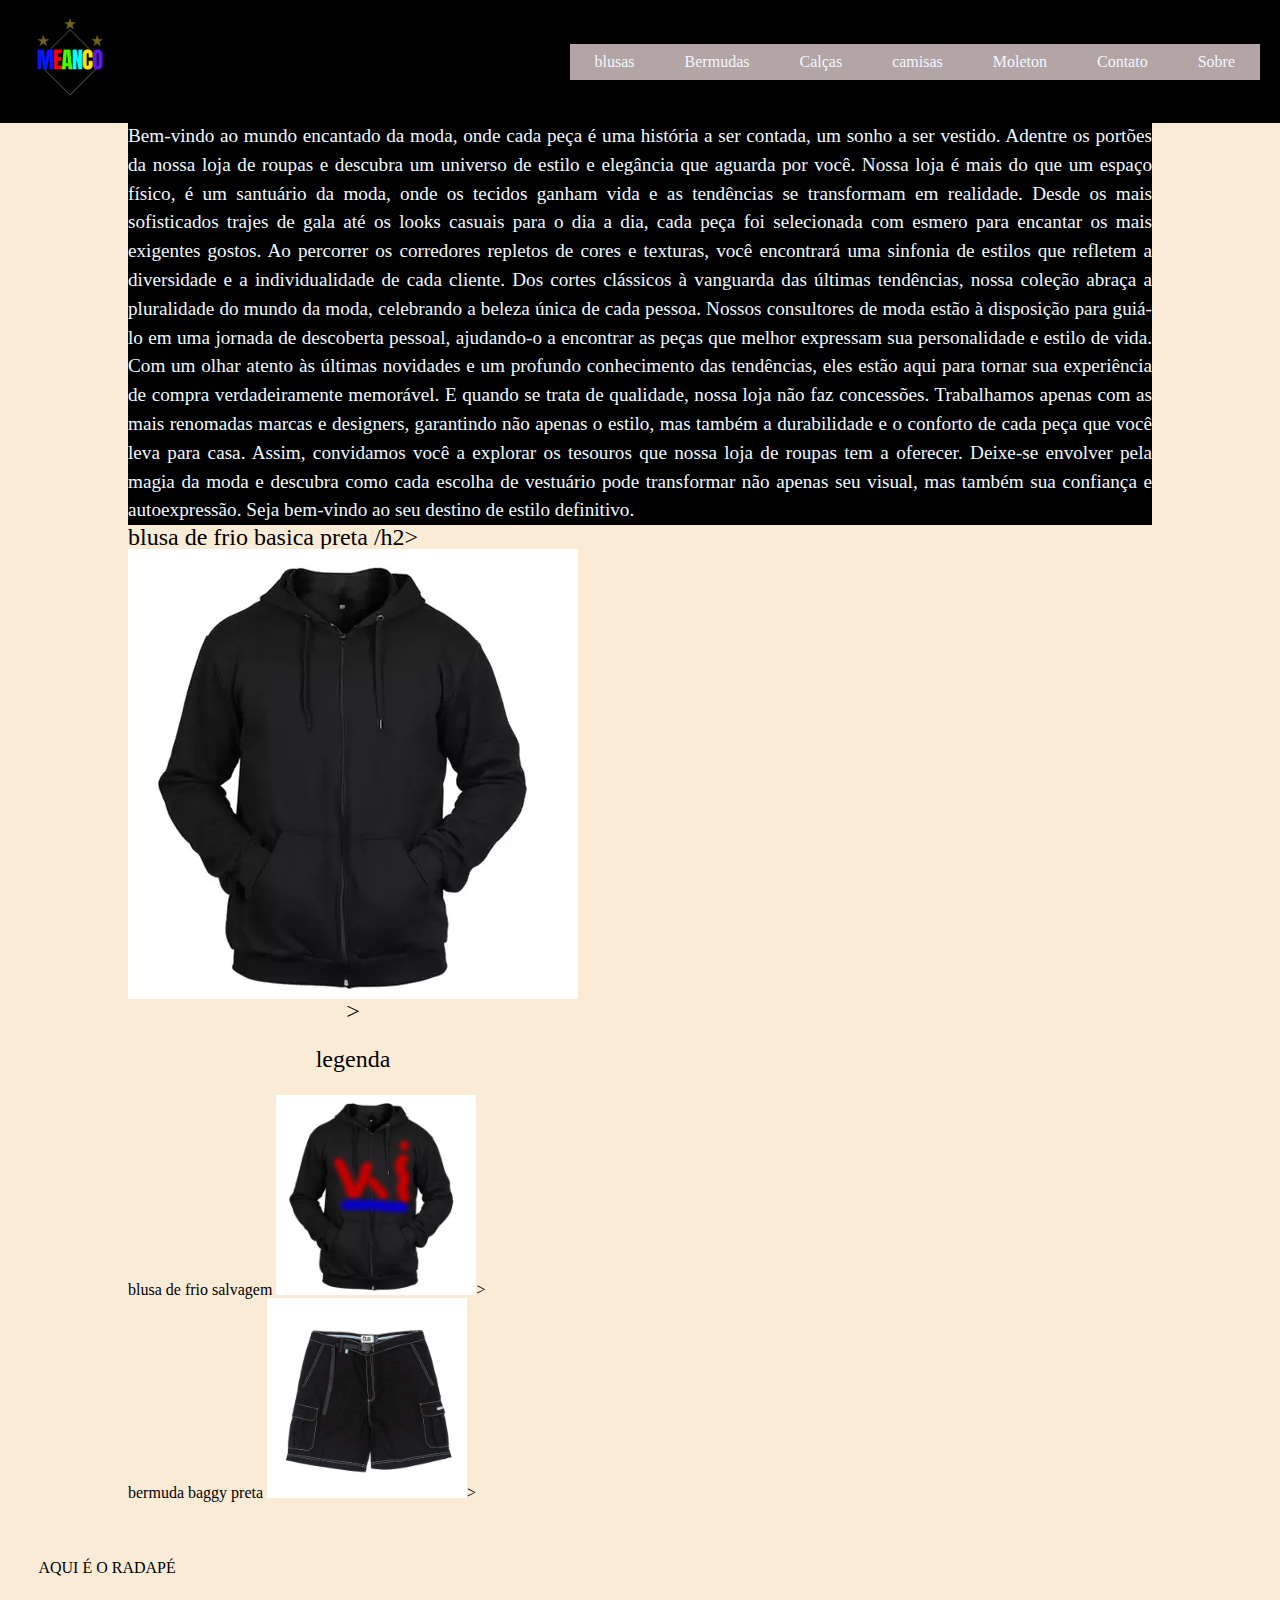
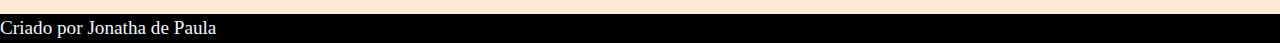
<file: index.html>
<!DOCTYPE html>
<html lang="pt-br">
<head>
    <meta charset="UTF-8">
    <meta name="viewport" content="width=device-width, initial-scale=1.0">
    <title>Meanco-Estilos</title>
    <link rel="stylesheet" href="css/resete.css">
    <link rel="stylesheet" href="css/estilo.css">

</head>
<body>
    <header class="cabecalho">
    
        <div class="simbolo">
             <img src="/img/MEANCO.png" alt="">
        </div>
        <nav id="menu">
            <input type="checkbox" id="menu-toggle">
            <label for="menu-toggle" class="menu-icon">&#9776;</label>

            <ul>                
                <li><a href="#" onclick="document.getElementById('menu-toggle') . click()">blusas</a></li>
                <li><a href="#" onclick="document.getElementById('menu-toggle') . click()">Bermudas</a></li>
                <li><a href="#" onclick="document.getElementById('menu-toggle') . click()">Calças</a></li>
                <li><a href="#" onclick="document.getElementById('menu-toggle') . click()">camisas</a></li>
                <li><a href="#" onclick="document.getElementById('menu-toggle') . click()">Moleton</a></li>
                <li><a href="#" onclick="document.getElementById('menu-toggle') . click()">Contato </a></li>
                <li><a href="#" onclick="document.getElementById('menu-toggle') . click()">Sobre</a></li>

           
            </ul>
        </nav>
     </header>
    <main>
        <h1 class="title">principal </h1>
            <p>
                Bem-vindo ao mundo encantado da moda, onde cada peça é uma história a ser contada, um sonho a ser vestido. Adentre os portões da nossa loja de roupas e descubra um universo de estilo e elegância que aguarda por você.

                Nossa loja é mais do que um espaço físico, é um santuário da moda, onde os tecidos ganham vida e as tendências se transformam em realidade. Desde os mais sofisticados trajes de gala até os looks casuais para o dia a dia, cada peça foi selecionada com esmero para encantar os mais exigentes gostos.
                
                Ao percorrer os corredores repletos de cores e texturas, você encontrará uma sinfonia de estilos que refletem a diversidade e a individualidade de cada cliente. Dos cortes clássicos à vanguarda das últimas tendências, nossa coleção abraça a pluralidade do mundo da moda, celebrando a beleza única de cada pessoa.
                
                Nossos consultores de moda estão à disposição para guiá-lo em uma jornada de descoberta pessoal, ajudando-o a encontrar as peças que melhor expressam sua personalidade e estilo de vida. Com um olhar atento às últimas novidades e um profundo conhecimento das tendências, eles estão aqui para tornar sua experiência de compra verdadeiramente memorável.
                
                E quando se trata de qualidade, nossa loja não faz concessões. Trabalhamos apenas com as mais renomadas marcas e designers, garantindo não apenas o estilo, mas também a durabilidade e o conforto de cada peça que você leva para casa.
                
                Assim, convidamos você a explorar os tesouros que nossa loja de roupas tem a oferecer. Deixe-se envolver pela magia da moda e descubra como cada escolha de vestuário pode transformar não apenas seu visual, mas também sua confiança e autoexpressão. Seja bem-vindo ao seu destino de estilo definitivo.
            </p>
        <section>
           <h2 class="Titulos">blusa de frio basica preta /h2>
           <div class="caixa.imagem">
                <figure>
                     <img src="img/blusa.de.frio.b.webp" alt="blusa.de.frio" style="200px" height="200px">>
                    <figcaption>legenda</figcaption>
                 </figure>
            </div>
        

        </section>


        <section>
            blusa de frio salvagem
            
            <img src="img/blusa.de.frio.preta.d - Copia (3).jpg " alt="blusa.de.frio.Sava" style="200px"   height="200px">>
        </section>


        <section>
            bermuda baggy preta
            <img src="img/bermuda_baggy.teste.webp" alt="bermuda.baggy.preta" style="200px" height="200px">>
        </section>


    </main>
    <footer>
        AQUI É O RADAPÉ
    </footer class="rodape">
       <p>Criado por Jonatha de Paula </p>
</body>

</html>
</file>
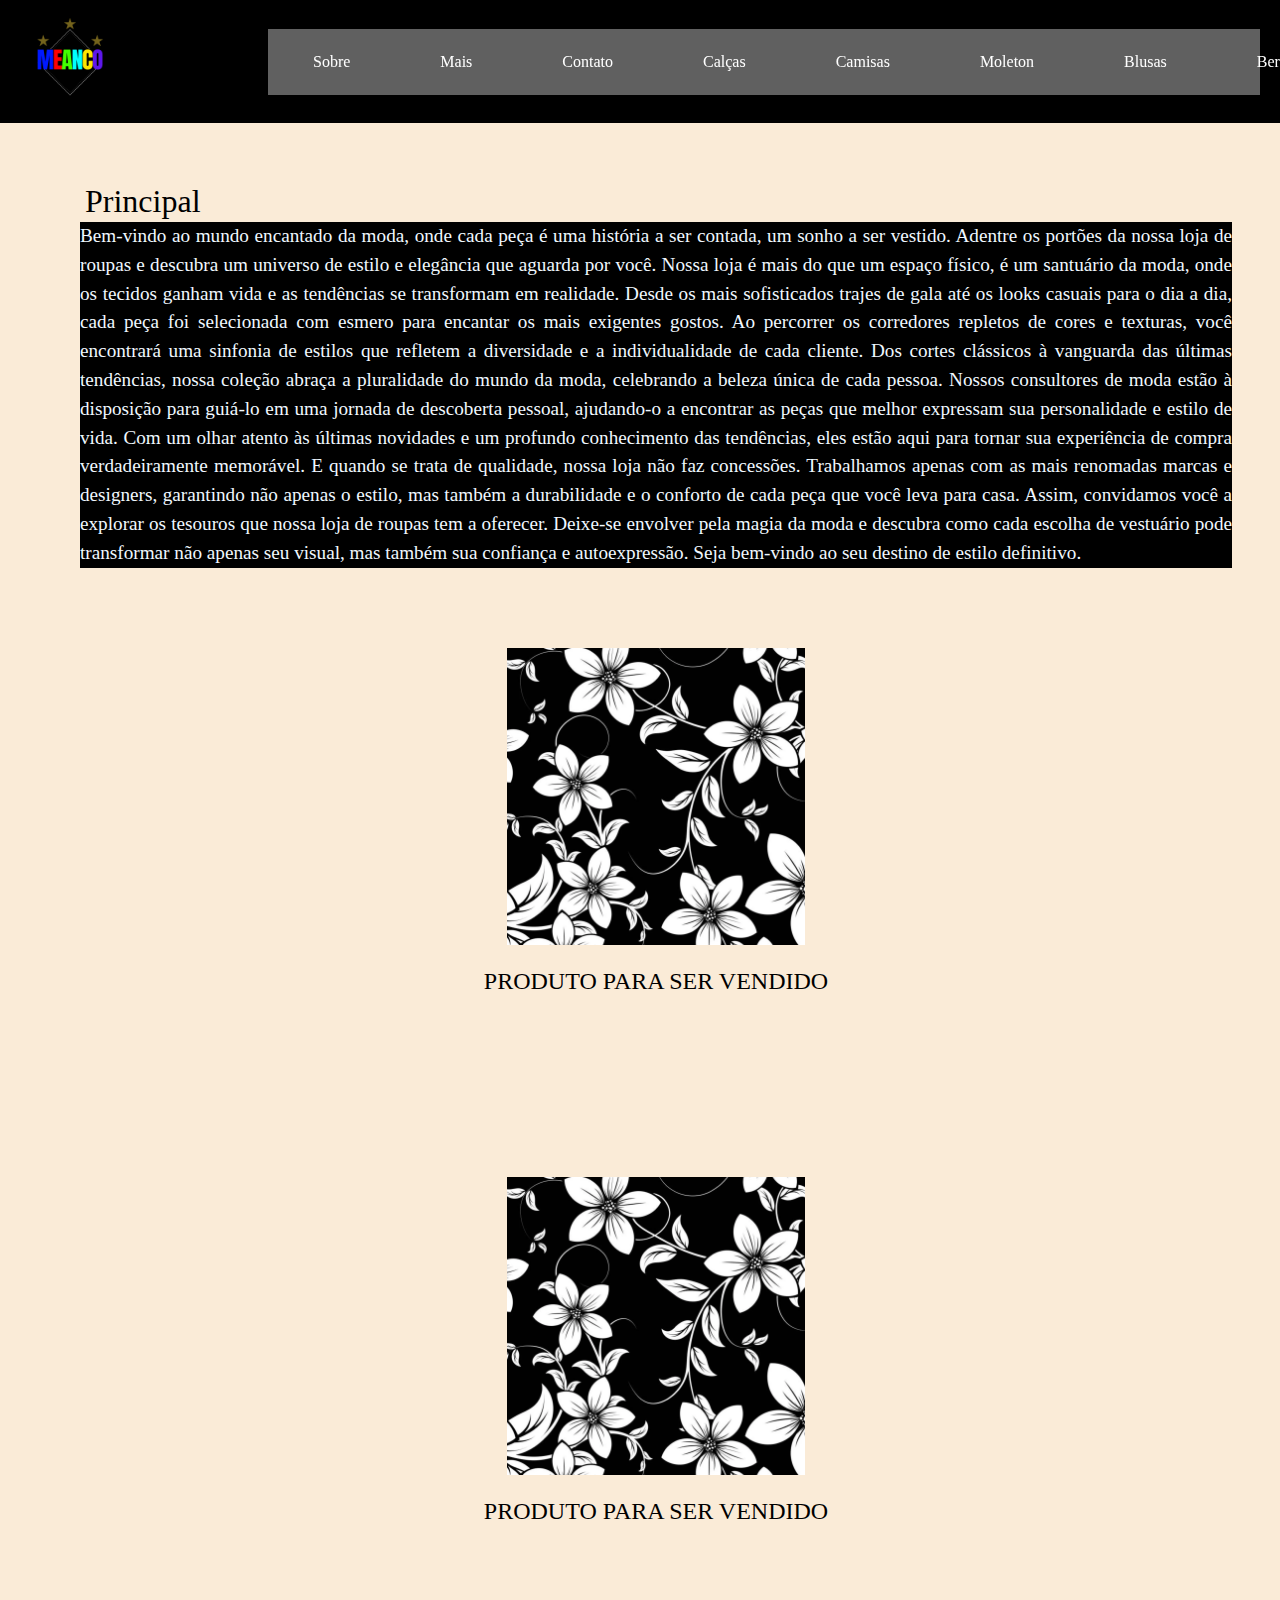
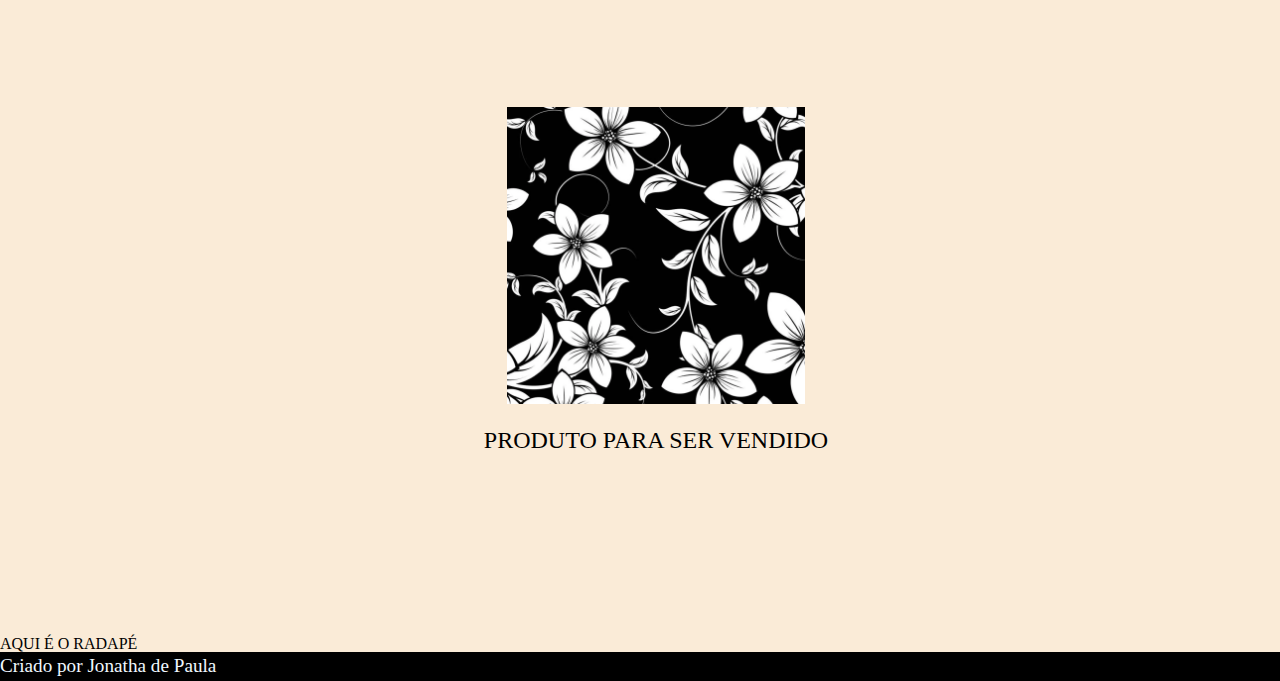
<file: Meu-Primeiro-Site--1/index.html>
<!DOCTYPE html>
<html lang="pt-br">
<head>
    <meta charset="UTF-8">
    <meta name="viewport" content="width=device-width, initial-scale=1.0">
    <title>Meanco-Estilos</title>
    <link rel="stylesheet" href="css/resete.css">
    <link rel="stylesheet" href="css/estilo.css">

</head>
<body>
    <header class="cabecalho">
    
        <div class="simbolo">
             <img src="/img/MEANCO.png" alt="">
        </div>
        <nav id="menu">
            <input type="checkbox" id="menu-toggle">
            <label for="menu-toggle" class="menu-icon">&#9776;</label>

            <ul>                
                <li><a href="sobre.html" onclick="document.getElementById('menu-toggle') . click()">Sobre</a></li>
                <li><a href="#" onclick="document.getElementById('menu-toggle') . click()">Mais</a></li>
                <li><a href="#" onclick="document.getElementById('menu-toggle') . click()">Contato</a></li>
                <li><a href="#" onclick="document.getElementById('menu-toggle') . click()">Calças</a></li>
                <li><a href="#" onclick="document.getElementById('menu-toggle') . click()">Camisas</a></li>
                <li><a href="#" onclick="document.getElementById('menu-toggle') . click()">Moleton</a></li>
                <li><a href="#" onclick="document.getElementById('menu-toggle') . click()">Blusas </a></li>
                <li><a href="#" onclick="document.getElementById('menu-toggle') . click()">Bermudas</a></li>

           
            </ul>
        </nav>
     </header>
    <main>
        <h1 class="title">Principal </h1>
            <p>
                Bem-vindo ao mundo encantado da moda, onde cada peça é uma história a ser contada, um sonho a ser vestido. Adentre os portões da nossa loja de roupas e descubra um universo de estilo e elegância que aguarda por você.

                Nossa loja é mais do que um espaço físico, é um santuário da moda, onde os tecidos ganham vida e as tendências se transformam em realidade. Desde os mais sofisticados trajes de gala até os looks casuais para o dia a dia, cada peça foi selecionada com esmero para encantar os mais exigentes gostos.
                
                Ao percorrer os corredores repletos de cores e texturas, você encontrará uma sinfonia de estilos que refletem a diversidade e a individualidade de cada cliente. Dos cortes clássicos à vanguarda das últimas tendências, nossa coleção abraça a pluralidade do mundo da moda, celebrando a beleza única de cada pessoa.
                
                Nossos consultores de moda estão à disposição para guiá-lo em uma jornada de descoberta pessoal, ajudando-o a encontrar as peças que melhor expressam sua personalidade e estilo de vida. Com um olhar atento às últimas novidades e um profundo conhecimento das tendências, eles estão aqui para tornar sua experiência de compra verdadeiramente memorável.
                
                E quando se trata de qualidade, nossa loja não faz concessões. Trabalhamos apenas com as mais renomadas marcas e designers, garantindo não apenas o estilo, mas também a durabilidade e o conforto de cada peça que você leva para casa.
                
                Assim, convidamos você a explorar os tesouros que nossa loja de roupas tem a oferecer. Deixe-se envolver pela magia da moda e descubra como cada escolha de vestuário pode transformar não apenas seu visual, mas também sua confiança e autoexpressão. Seja bem-vindo ao seu destino de estilo definitivo.
            </p>
        <section>
           <h2 class="Titulos" blusa de frio basica preta >
           <div class="caixa.imagem">
                <figure>
                     <img src="img/papel-de-parede-flores-brancas-fundo-preto-20-decoracao.webp" alt="blusa.de.frio">
                    <figcaption>PRODUTO PARA SER VENDIDO</figcaption>
                 </figure>
            </div>
        

        </section>


        <section>
            <h2 class="Titulos" blusa de frio basica preta >
                <div class="caixa.imagem">
                     <figure>
                          <img src="img/papel-de-parede-flores-brancas-fundo-preto-20-decoracao.webp" alt="blusa.de.frio">
                         <figcaption>PRODUTO PARA SER VENDIDO</figcaption>
                      </figure>
                 </div>
        </section>


        <section>
            <h2 class="Titulos" blusa de frio basica preta >
                <div class="caixa.imagem">
                     <figure>
                          <img src="img/papel-de-parede-flores-brancas-fundo-preto-20-decoracao.webp" alt="blusa.de.frio">
                         <figcaption>PRODUTO PARA SER VENDIDO</figcaption>
                      </figure>
                 </div>
        </section>


    </main>
    <footer>
        AQUI É O RADAPÉ
    </footer class="rodape">
       <p>Criado por Jonatha de Paula </p>
</body>

</html>
</file>
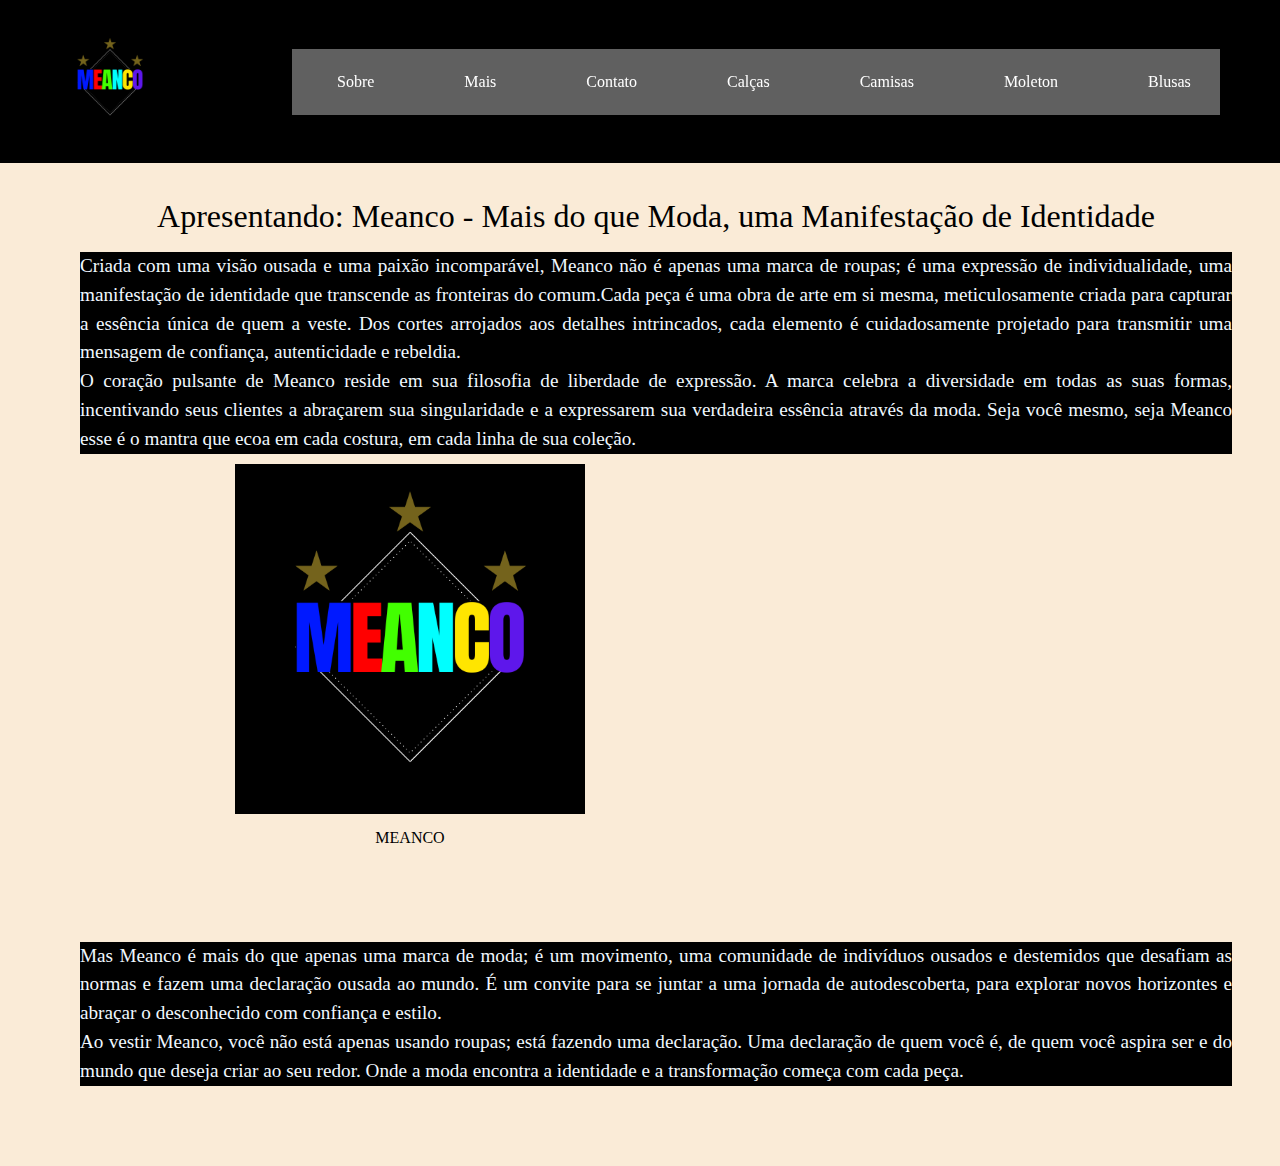
<file: Meu-Primeiro-Site--1/sobre.html>
<!DOCTYPE html>
<html lang="pt-br">
<head>
    <meta charset="UTF-8">
    <meta name="viewport" content="width=device-width, initial-scale=1.0">
    <title>Sobre</title>

    <link rel="stylesheet" href="css/resete.css">
    <link rel="stylesheet" href="css/sobre.css">

</head>
<body>
    <header class="cabecalho">
    
        <div class="simbolo">
             <img src="/img/MEANCO.png" alt="">
        </div>
        <nav id="menu">
            <input type="checkbox" id="menu-toggle">
            <label for="menu-toggle" class="menu-icon">&#9776;</label>

            <ul>                
                <li><a href="#" onclick="document.getElementById('menu-toggle') . click()">Sobre</a></li>
                <li><a href="#" onclick="document.getElementById('menu-toggle') . click()">Mais</a></li>
                <li><a href="#" onclick="document.getElementById('menu-toggle') . click()">Contato</a></li>
                <li><a href="#" onclick="document.getElementById('menu-toggle') . click()">Calças</a></li>
                <li><a href="#" onclick="document.getElementById('menu-toggle') . click()">Camisas</a></li>
                <li><a href="#" onclick="document.getElementById('menu-toggle') . click()">Moleton</a></li>
                <li><a href="#" onclick="document.getElementById('menu-toggle') . click()">Blusas </a></li>
                <li><a href="#" onclick="document.getElementById('menu-toggle') . click()">Bermudas</a></li>

           
            </ul>
        </nav>
     </header>
     <main>
        <h1 class="title"> Apresentando: Meanco - Mais do que Moda, uma Manifestação de Identidade </h1>
        
            <p>    Criada com uma visão ousada e uma paixão incomparável, Meanco não é apenas uma marca de roupas; é uma expressão de individualidade, uma manifestação de identidade que transcende as fronteiras do comum.Cada peça é uma obra de arte em si mesma, meticulosamente criada para capturar a essência única de quem a veste. 
            Dos cortes arrojados aos detalhes intrincados, cada elemento é cuidadosamente projetado para transmitir uma mensagem de confiança, autenticidade e rebeldia.</p>


            <p>     O coração pulsante de Meanco reside em sua filosofia de liberdade de expressão. A marca celebra a diversidade em todas as suas formas, incentivando seus clientes a abraçarem sua singularidade e a expressarem sua verdadeira essência através da moda. Seja você mesmo, seja Meanco esse é o mantra que ecoa em cada costura, em cada linha de sua coleção. </p>
            
            <section>
                <div class="caixa.imagem">
                     <figure>
                          <img src="img/MEANCO.png" alt="MEANCO">
                         <figcaption>MEANCO</figcaption>
                      </figure>
                 </div>
             </section>




            <p>     Mas Meanco é mais do que apenas uma marca de moda; é um movimento, uma comunidade de indivíduos ousados e destemidos que desafiam as normas e fazem uma declaração ousada ao mundo. É um convite para se juntar a uma jornada de autodescoberta, para explorar novos horizontes e abraçar o desconhecido com confiança e estilo. </p>
            

             <p>    Ao vestir Meanco, você não está apenas usando roupas; está fazendo uma declaração. Uma declaração de quem você é, de quem você aspira ser e do mundo que deseja criar ao seu redor.  Onde a moda encontra a identidade e a transformação começa com cada peça.</p>
</file>
<file: css/estilo.css>
body {

   
    background-size: cover;
    background-size: 100%;
    background-repeat: no-repeat;
    background-color: antiquewhite;
}
header{
    padding: 3%;
    display: flex;
    justify-content: space-between;
    align-items: center;
}

.titulos{
    line-height: 3;
    text-align: center;
    font-weight: bold;

}

h1{
     font-size: 2em;

}
h2{
     font-size:1.5em

}
p{
    line-height: 1.5;
    font-size: 1.2em;
    text-align: justify;
    background-color: black;
}



.cabecalho{
    padding: 10px 20px;
    display: flex;
    align-items: center;
    justify-content: space-between;
    background-color: black;
    position: fixed;
    top: 0%;
    width: 100%;
    z-index: 1000;
    box-sizing: border-box;
}

/*#menu ul{
    padding: 0px;
    margin:0px ;
    background-color: rgb(255, 255, 255);
    list-style: none;
    display: flex;*/

nav ul {
    list-style: none;
    margin: 0%;
    padding: 0%;
    display: flex;



}



/*#menu ul li {
    display: inline;
    font-size: 1,2em;

}
*/
nav ul li{
    margin: 0% 10px;


}

nav ul li a{
    color: aliceblue;
    text-decoration: none;
    padding: 10px 15px;
    display: block;


}
/*#menu ul li a {
    padding: 2px 10px ;
    display: inline block;
    text-decoration:none;
    border-bottom: 3px rgb(255, 223, 223)*/


nav ul li a:hover {
    
    background-color: aqua;
    border-radius: 5px;

}
.menu-icon {
    display: none;
    font-size: 30px;
    color: azure;
    cursor: pointer;


}
#menu-toggle {
    display: none;

}

.simbolo{
     width: 80%;
     height: auto;
     justify-content:space-between;
     align-items: center;
     
}

.simbolo img{
    width: 100%;
    max-width: 100px;
    height: 100px;
}

nav{
     background-color: rgb(179, 165, 165);
     width:80%

}

main{
    
    width: 80%;
    margin-left: auto;
    margin-right: auto;
    margin-top: 70px;
    padding: 20px;

}
 
footer{
    padding: 3%;

}
  p{
    line-height: 1.5;
    font-size: 1.2em;
    text-align: justify;
    color: aliceblue;
  }
  figure{
    text-align:center;
    display: inline-block;

  }

  figure img{
    display: block;
    margin: 0% auto;
    max-width: 100%;
    height: auto;

  }

    .caixa.imagem{
    text-align: center;
    margin-top: 1%;

    }
    figure figcaption{
    margin: 1.0em;
    text-align: center;
    color: rgb(0, 0, 0);


    }

    section{


    }
@media (max-width: 768px) {
  .menu-icon {
     display: block;
     padding-right: 10px;
}
   nav ul {
     display: none;
     flex-direction: column;
     width: 100%;
     background-color: rgb(0, 0, 0);
     position:absolute ;
     top: 60px;
     left: 0;
     z-index: 1000;
     padding: 0;
}
   #menu-toggle:checked + .menu-icon + ul{
     display: flex;

}
   nav ul li{
     text-align: center;
     margin: 0;

}
   nav ul li a {
     padding: 15px 0;

}
   nav ul li label{
     width: 100%;
     display: block;
}
    }
</file>
<file: Meu-Primeiro-Site--1/css/estilo.css>
body {

   
    background-size: cover;
    background-size: 100%;
    background-repeat: no-repeat;
    background-color: antiquewhite;
}
header{
    padding: 3%;
    display: flex;
    justify-content: space-between;
    align-items: center;
}

.titulos{
    line-height: 3;
    text-align: center;
    font-weight: bold;

}

h1{
    font-size: 2em;
    font-family: Georgia, 'Times New Roman', Times, serif;
    padding: 5px;
}
h2{
     font-size:1.5em

}
p{
    line-height: 1.5;
    font-size: 1.2em;
    text-align: justify;
    background-color: black;
}



.cabecalho{
    padding: 10px 20px;
    display: flex;
    align-items: center;
    justify-content: space-between;
    background-color: black;
    position: fixed;
    top: 0%;
    width: 100%;
    z-index: 900;
    box-sizing: border-box;
}

/*#menu ul{
    padding: 0px;
    margin:0px ;
    background-color: rgb(255, 255, 255);
    list-style: none;
    display: flex;*/

nav ul {
    list-style: none;
    margin: 0%;
    padding: 0%;
    display: flex;
    font-family: fantasy;

}



/*#menu ul li {
    display: inline;
    font-size: 1,2em;

}
*/
nav ul li{
    margin: 0% 10px;


}

nav ul li a{
    color: rgb(255, 255, 255);
    text-decoration: none;
    padding: 25PX 35px;
    display: block;


}
/*#menu ul li a {
    padding: 2px 10px ;
    display: inline block;
    text-decoration:none;
    border-bottom: 3px rgb(255, 223, 223)*/


nav ul li a:hover {
    background-color: rgb(145, 239, 239);
    border-radius: 5px;

}
.menu-icon {
    display: none;
    font-size: 50px;
    color: azure;
    cursor: pointer;


}
#menu-toggle {
    display: none;

}

.simbolo{
     width: 80%;
     height: auto;
     justify-content:space-between;
     align-items: center;
     
}

.simbolo img{
    width: 100%;
    max-width: 100px;
    height: 100px;
}

nav{
     background-color: rgba(116, 116, 116, 0.827);
     width:80%

}

main{
    
    width: 90%;
    margin-left: auto;
    margin-right: auto;
    margin-top: 100px;
    padding: 80px;

}
 s
footer{
    padding: 4%;

}
  p{
    line-height: 1.5;
    font-size: 1.2em;
    text-align: justify;
    color: aliceblue;
  }
  figure{
    text-align:center;
    display: inline-block;

  }

  figure img{
    display: block;
    margin: 0% auto;
    max-width: 30%;
    height: auto;

  }

    .caixa.imagem{
    text-align: center;
    margin-top: 1%;

    }
    figure figcaption{
    margin: 1.0em;
    text-align: center;
    color: rgb(0, 0, 0);


    }

    section{
        padding: 80px;

    }
@media (max-width: 768px) {
  .menu-icon {
     display: block;
     padding-right: 10px;
}
   nav ul {
     display: none;
     flex-direction: column;
     width: 100%;
     background-color: rgb(0, 0, 0);
     position:absolute ;
     top: 60px;
     left: 0;
     z-index: 1000;
     padding: 0;
}
   #menu-toggle:checked + .menu-icon + ul{
     display: flex;

}
   nav ul li{
     text-align: center;
     margin: 0;

}
   nav ul li a {
     padding: 15px 0;

}
   nav ul li label{
     width: 100%;
     display: block;
}
    }
</file>
<file: Meu-Primeiro-Site--1/css/sobre.css>
body {

   
    background-size: cover;
    background-size: 100%;
    background-repeat: no-repeat;
    background-color: antiquewhite;
}
header{
    padding: 3%;
    display: flex;
    justify-content: space-between;
    align-items: center;
}

.titulos{
    line-height: 3;
    text-align: center;
    font-weight: bold;

}

h1{
     font-size: 2em;
     font-family: Georgia, 'Times New Roman', Times, serif;
     padding: 20px;
     text-align: center;
}
h2{
     font-size:1.5em

}
p{
    line-height: 1.5;
    font-size: 1.2em;
    text-align: justify;
    background-color: black;
}



.cabecalho{
    padding: 30px 60px;
    display: flex;
    align-items: center;
    justify-content: space-between;
    background-color: black;
    position: fixed;
    top: 0%;
    width: 100%;
    z-index: 900;
    box-sizing: border-box;
}

/*#menu ul{
    padding: 0px;
    margin:0px ;
    background-color: rgb(255, 255, 255);
    list-style: none;
    display: flex;*/

nav ul {
    list-style: none;
    margin: 0%;
    padding: 0%;
    display: flex;
    font-family: fantasy;

}



/*#menu ul li {
    display: inline;
    font-size: 1,2em;

}
*/
nav ul li{
    margin: 0% 10px;


}

nav ul li a{
    color: rgb(255, 255, 255);
    text-decoration: none;
    padding: 25PX 35px;
    display: block;


}
/*#menu ul li a {
    padding: 2px 10px ;
    display: inline block;
    text-decoration:none;
    border-bottom: 3px rgb(255, 223, 223)*/


nav ul li a:hover {
    background-color: rgb(145, 239, 239);
    border-radius: 5px;

}
.menu-icon {
    display: none;
    font-size: 50px;
    color: azure;
    cursor: pointer;


}
#menu-toggle {
    display: none;

}

.simbolo{
     width: 80%;
     height: auto;
     justify-content:space-between;
     align-items: center;
     
}

.simbolo img{
    width: 100%;
    max-width: 100px;
    height: 100px;
}

nav{
     background-color: rgba(116, 116, 116, 0.827);
     width:80%

}

main{
    
    width: 90%;
    margin-left: auto;
    margin-right: auto;
    margin-top: 100px;
    padding: 80px;

}
 s
footer{
    padding: 4%;

}
  p{
    line-height: 1.5;
    font-size: 1.2em;
    text-align: justify;
    color: aliceblue;
  }
  figure{
    text-align:center;
    display: inline-block;

  }

  figure img{
    display: block;
    margin: 0% auto;
    max-width: 70%;
    height: auto;
    margin-top: -70px;
    padding: -10px;
    border: 20px rgb(135, 215, 235);
    width: 180;

  }

    .caixa.imagem{
    text-align: center;
    margin-top: 1%;

    }
    figure figcaption{
    margin: 1.0em;
    text-align: center;
    color: rgb(0, 0, 0);


    }

    section{
        padding: 80px;

    }
@media (max-width: 768px) {
  .menu-icon {
     display: block;
     padding-right: 10px;
}
   nav ul {
     display: none;
     flex-direction: column;
     width: 100%;
     background-color: rgb(0, 0, 0);
     position:absolute ;
     top: 60px;
     left: 0;
     z-index: 1000;
     padding: 0;
}
   #menu-toggle:checked + .menu-icon + ul{
     display: flex;

}
   nav ul li{
     text-align: center;
     margin: 0;

}
   nav ul li a {
     padding: 15px 0;

}
   nav ul li label{
     width: 100%;
     display: block;
}
    }
</file>
<file: css/resete.css>
/* http://meyerweb.com/eric/tools/css/reset/ 
   v2.0 | 20110126
   License: none (public domain)
*/

html, body, div, span, applet, object, iframe,
h1, h2, h3, h4, h5, h6, p, blockquote, pre,
a, abbr, acronym, address, big, cite, code,
del, dfn, em, img, ins, kbd, q, s, samp,
small, strike, strong, sub, sup, tt, var,
b, u, i, center,
dl, dt, dd, ol, ul, li,
fieldset, form, label, legend,
table, caption, tbody, tfoot, thead, tr, th, td,
article, aside, canvas, details, embed, 
figure, figcaption, footer, header, hgroup, 
menu, nav, output, ruby, section, summary,
time, mark, audio, video {
	margin: 0;
	padding: 0;
	border: 0;
	font-size: 100%;
	font: inherit;
	vertical-align: baseline;
}
/* HTML5 display-role reset for older browsers */
article, aside, details, figcaption, figure, 
footer, header, hgroup, menu, nav, section {
	display: block;
}
body {
	line-height: 1;
}
ol, ul {
	list-style: none;
}
blockquote, q {
	quotes: none;
}
blockquote:before, blockquote:after,
q:before, q:after {
	content: '';
	content: none;
}
table {
	border-collapse: collapse;
	border-spacing: 0;
}
</file>
<file: Meu-Primeiro-Site--1/css/resete.css>
/* http://meyerweb.com/eric/tools/css/reset/ 
   v2.0 | 20110126
   License: none (public domain)
*/

html, body, div, span, applet, object, iframe,
h1, h2, h3, h4, h5, h6, p, blockquote, pre,
a, abbr, acronym, address, big, cite, code,
del, dfn, em, img, ins, kbd, q, s, samp,
small, strike, strong, sub, sup, tt, var,
b, u, i, center,
dl, dt, dd, ol, ul, li,
fieldset, form, label, legend,
table, caption, tbody, tfoot, thead, tr, th, td,
article, aside, canvas, details, embed, 
figure, figcaption, footer, header, hgroup, 
menu, nav, output, ruby, section, summary,
time, mark, audio, video {
	margin: 0;
	padding: 0;
	border: 0;
	font-size: 100%;
	font: inherit;
	vertical-align: baseline;
}
/* HTML5 display-role reset for older browsers */
article, aside, details, figcaption, figure, 
footer, header, hgroup, menu, nav, section {
	display: block;
}
body {
	line-height: 1;
}
ol, ul {
	list-style: none;
}
blockquote, q {
	quotes: none;
}
blockquote:before, blockquote:after,
q:before, q:after {
	content: '';
	content: none;
}
table {
	border-collapse: collapse;
	border-spacing: 0;
}
</file>
